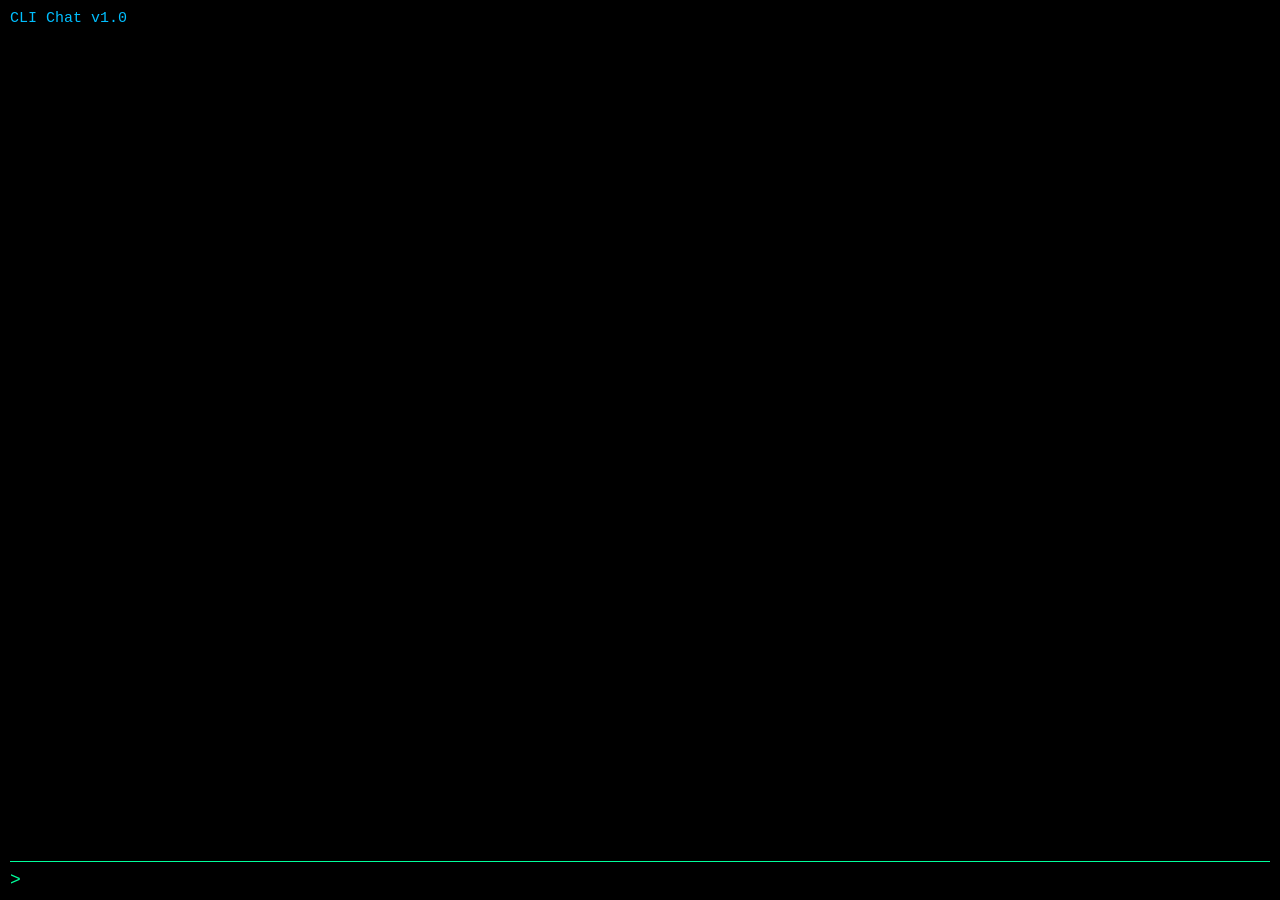
<file: public/index.html>
<!DOCTYPE html>
<html lang="ru">
<head>
    <meta charset="UTF-8">
    <title>CLI Chat</title>
    <meta name="viewport" content="width=device-width, initial-scale=1.0">
    <link rel="stylesheet" href="style.css">
</head>
<body>

<div class="terminal">
    <div class="output" id="output">
        <div class="line system">CLI Chat v1.0</div>
    </div>

    <form class="input-line" id="chatForm">
        <span class="prompt">&gt;</span>
        <input type="text" id="input" autocomplete="off" required>
    </form>
</div>

<script src="script.js"></script>
</body>
</html>
</file>
<file: public/style.css>
* {
    box-sizing: border-box;
    margin: 0;
    padding: 0;
}

html, body {
    width: 100%;
    height: 100%;
    background: #0b0b0b;
    font-family: "Courier New", monospace;
    color: #00ff9c;
}

/* ===== TERMINAL ===== */
.terminal {
    width: 100%;
    height: 100dvh;
    background: #000;
    display: flex;
    flex-direction: column;
    padding: 10px;
}

/* ===== OUTPUT ===== */
.output {
    flex: 1;
    overflow-y: auto;
    padding-right: 4px;
    font-size: 15px;
}

.line {
    margin-bottom: 6px;
    white-space: pre-wrap;
    word-break: break-word;
}

/* COLORS */
.system { color: #00bfff; }
.user   { color: #00ff9c; }
.bot    { color: #ffaa00; }

/* ===== INPUT ===== */
.input-line {
    display: flex;
    align-items: center;
    border-top: 1px solid #00ff9c;
    padding-top: 8px;
}

.prompt {
    margin-right: 6px;
    font-size: 18px;
}

input {
    flex: 1;
    background: transparent;
    border: none;
    outline: none;
    color: #00ff9c;
    font-family: inherit;
    font-size: 16px;
}

/* ===== MOBILE ===== */
@media (max-width: 600px) {
    .output {
        font-size: 16px;
    }

    input {
        font-size: 18px;
    }

    .prompt {
        font-size: 20px;
    }
}
</file>
